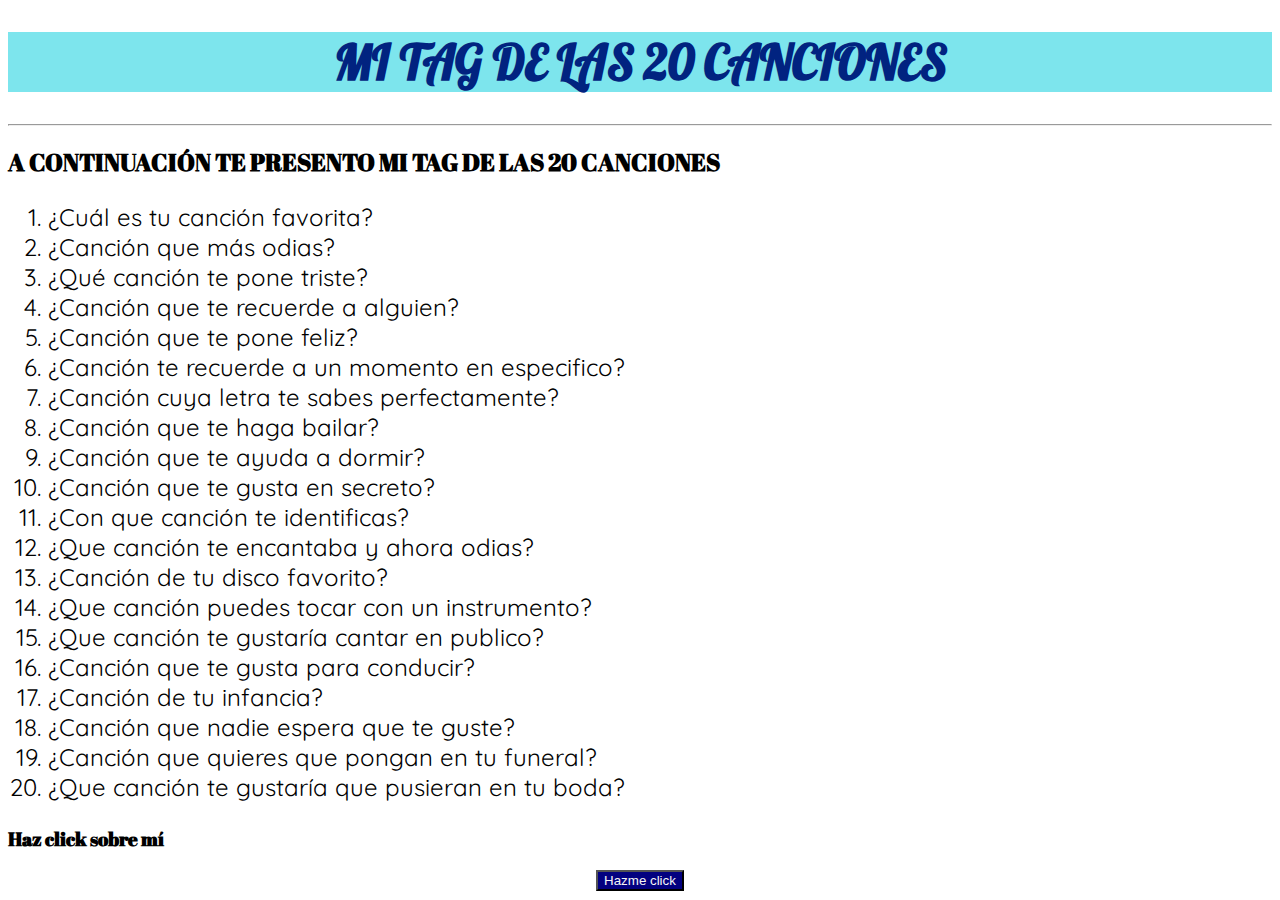
<file: index.html>
<!DOCTYPE html>
<html lang="es">
<head>
    <meta charset="UTF-8">
    <meta http-equiv="X-UA-Compatible" content="IE=edge">
    <meta name="viewport" content="width=device-width, initial-scale=1.0">
    <title>Las 20 principales de ADSO A</title>
    <link rel="stylesheet" href="style.css">
    <link rel="preconnect" href="https://fonts.googleapis.com">
    <link rel="preconnect" href="https://fonts.gstatic.com" crossorigin>
    <link href="https://fonts.googleapis.com/css2?family=Lobster&display=swap" rel="stylesheet">
    <link rel="preconnect" href="https://fonts.googleapis.com">
    <link rel="preconnect" href="https://fonts.gstatic.com" crossorigin>
    <link href="https://fonts.googleapis.com/css2?family=Abril+Fatface&display=swap" rel="stylesheet">
    <link rel="preconnect" href="https://fonts.googleapis.com">
    <link rel="preconnect" href="https://fonts.gstatic.com" crossorigin>
    <link href="https://fonts.googleapis.com/css2?family=Quicksand&display=swap" rel="stylesheet">
</head>
<body>
    <h1 class="titulo">MI TAG DE LAS 20 CANCIONES</h1> <hr>
    <h2 class="titulo2">A CONTINUACIÓN TE PRESENTO MI TAG DE LAS 20 CANCIONES</h2>
    <ol class="titulo3">
    <li>¿Cuál es tu canción favorita?</li>
    <li>¿Canción que más odias?</li>
    <li>¿Qué canción te pone triste?</li>
    <li>¿Canción que te recuerde a alguien?</li>
    <li>¿Canción que te pone feliz?</li>
    <li>¿Canción te recuerde a un momento en especifico?</li>
    <li>¿Canción cuya letra te sabes perfectamente?</li>
    <li>¿Canción que te haga bailar?</li>
    <li>¿Canción que te ayuda a dormir?</li>
    <li>¿Canción que te gusta en secreto?</li>
    <li>¿Con que canción te identificas?</li>
    <li>¿Que canción te encantaba y ahora odias?</li>
    <li>¿Canción de tu disco favorito?</li>
    <li>¿Que canción puedes tocar con un instrumento?</li>
    <li>¿Que canción te gustaría cantar en publico?</li>
    <li>¿Canción que te gusta para conducir?</li>
    <li>¿Canción de tu infancia?</li>
    <li>¿Canción que nadie espera que te guste?</li>
    <li>¿Canción que quieres que pongan en tu funeral?</li>
    <li>¿Que canción te gustaría que pusieran en tu boda?</li>
    </ol>
    <h3 class="titulo2">Haz click sobre mí</h3>
    <div class="contenedor">
        <a href="respuestas.html">
            <button>Hazme click</button>
        </a>
    </div>
</body>
</html>
</file>
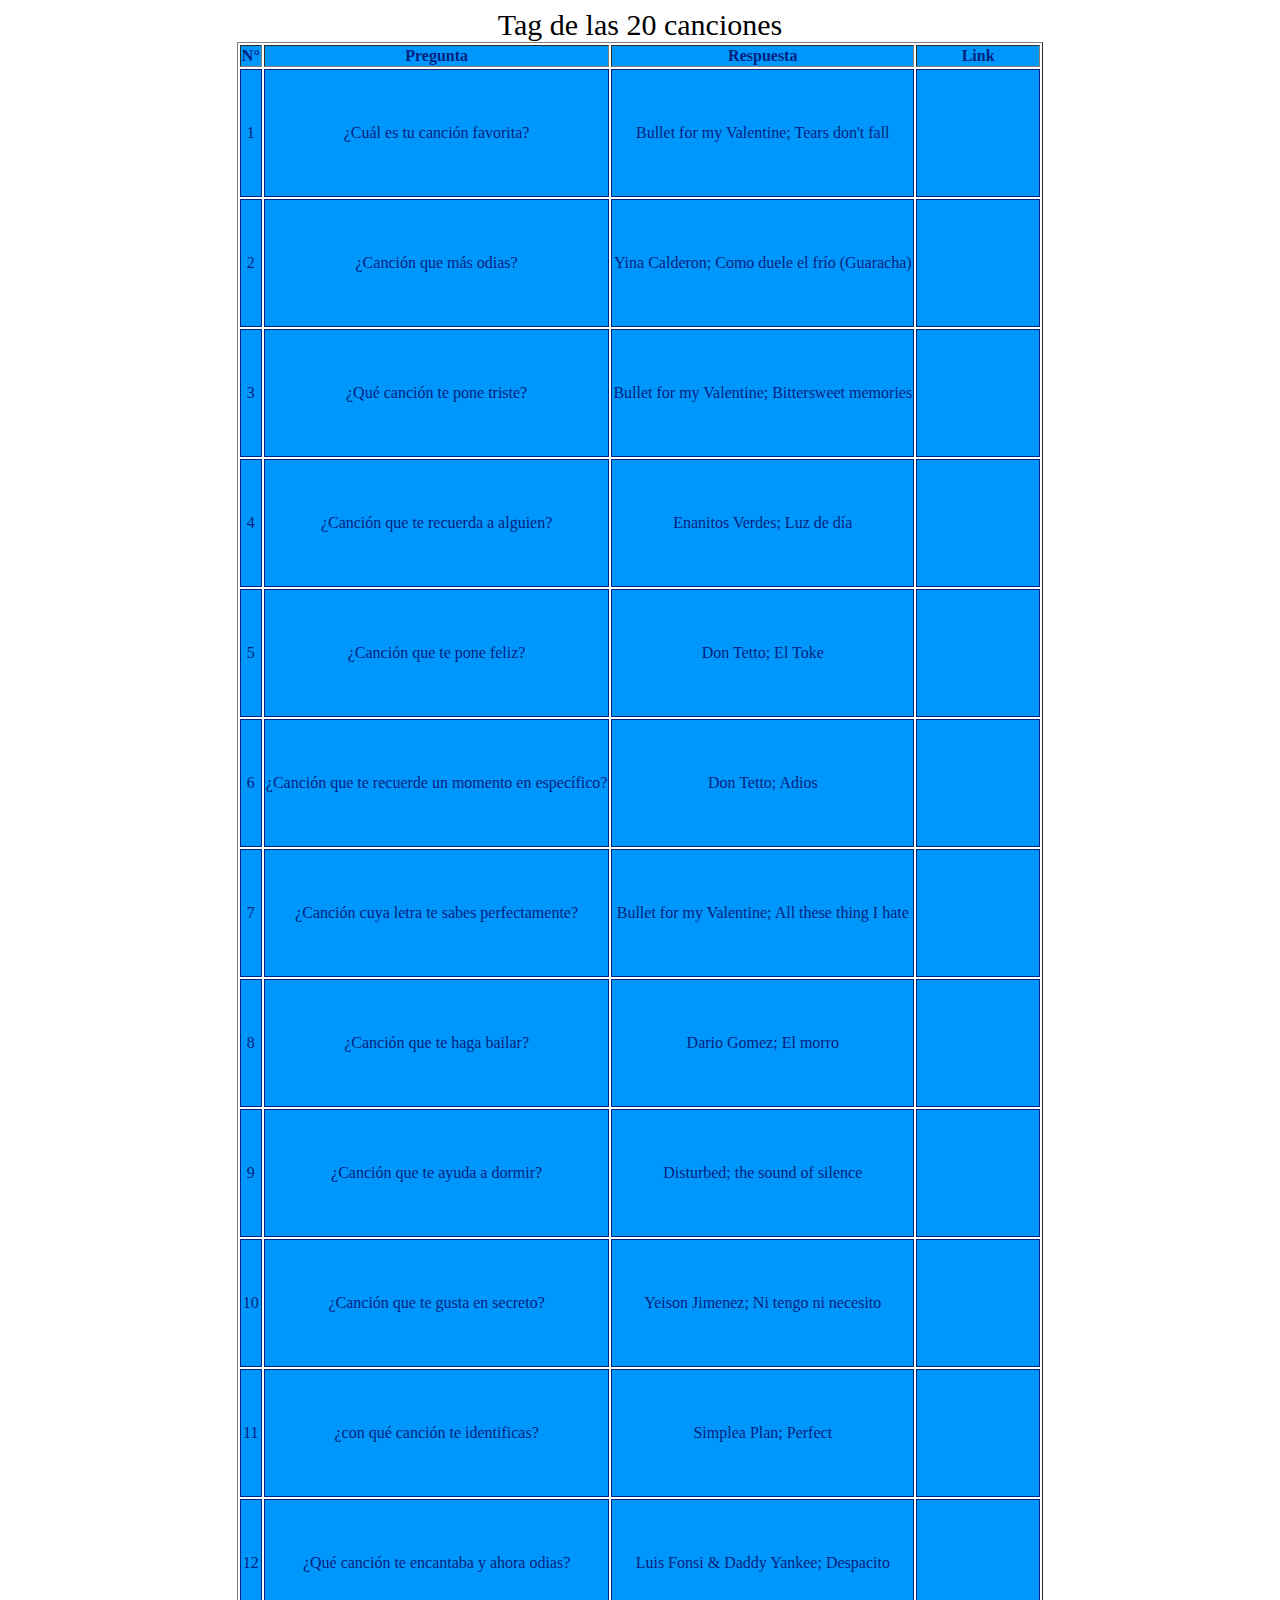
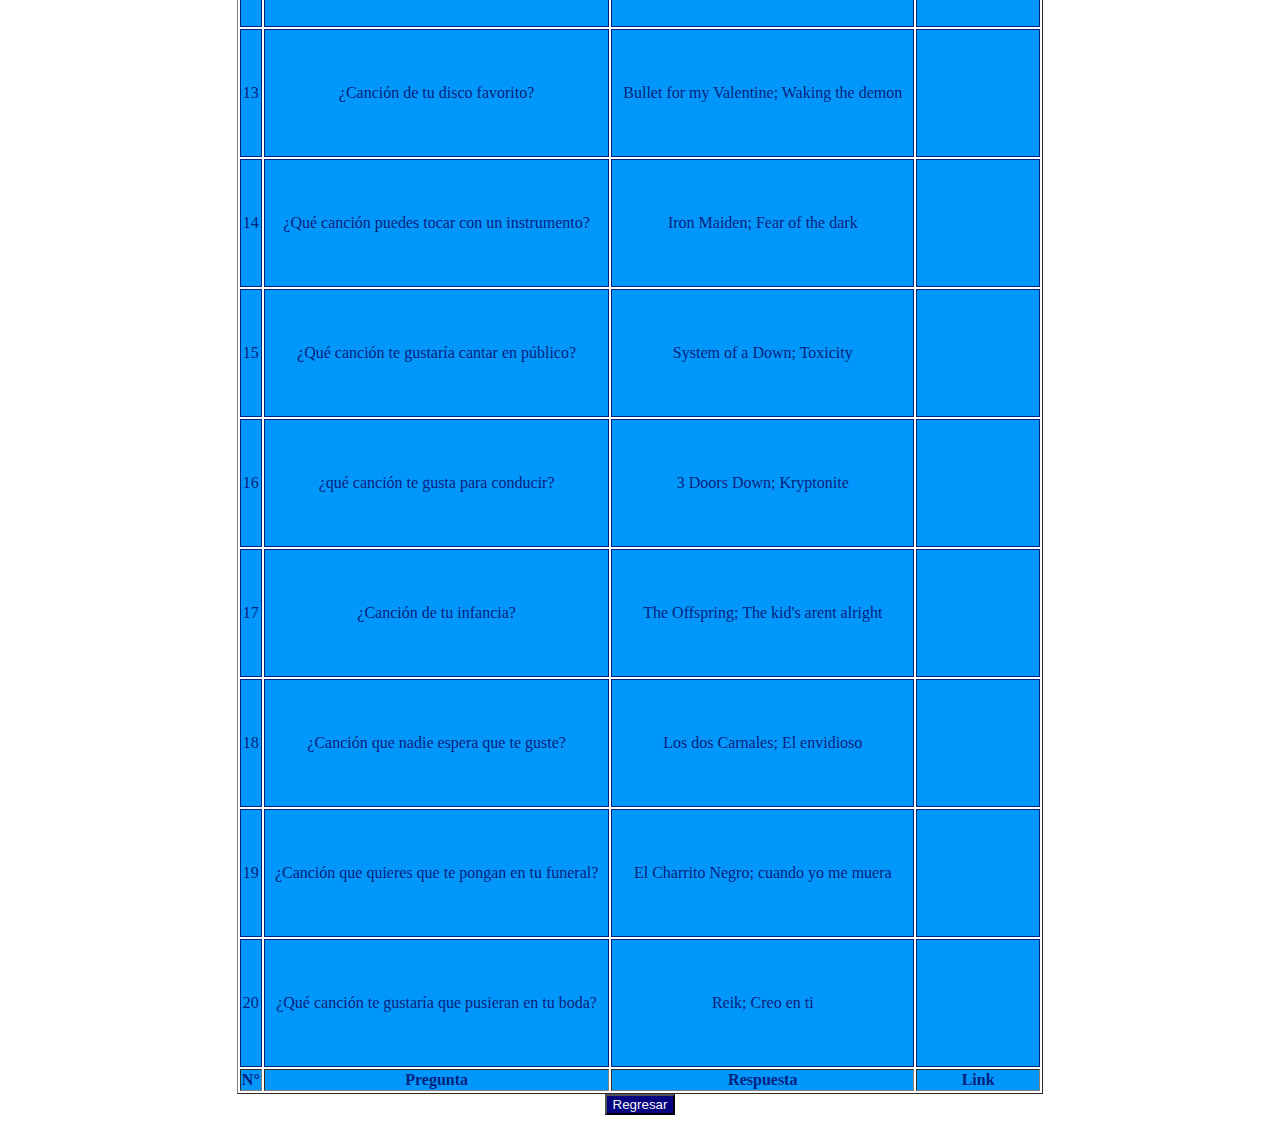
<file: respuestas.html>
<!DOCTYPE html>
<html lang="es">
<head>
    <meta charset="UTF-8">
    <meta http-equiv="X-UA-Compatible" content="IE=edge">
    <meta name="viewport" content="width=device-width, initial-scale=1.0">
    <title>Respuestas</title>
    <link rel="stylesheet" href="style.css">
    <link rel="preconnect" href="https://fonts.googleapis.com">
    <link rel="preconnect" href="https://fonts.gstatic.com" crossorigin>
    <link href="https://fonts.googleapis.com/css2?family=Lobster&display=swap" rel="stylesheet">
    <link rel="preconnect" href="https://fonts.googleapis.com">
    <link rel="preconnect" href="https://fonts.gstatic.com" crossorigin>
    <link href="https://fonts.googleapis.com/css2?family=Abril+Fatface&display=swap" rel="stylesheet">
    <link rel="preconnect" href="https://fonts.googleapis.com">
    <link rel="preconnect" href="https://fonts.gstatic.com" crossorigin>
    <link href="https://fonts.googleapis.com/css2?family=Quicksand&display=swap" rel="stylesheet">
</head>
<body>
    <center>
        <table class="table" border="1">
            <caption>Tag de las 20 canciones</caption>
            <thead>    
                <tr>                
                    <th>N°</th>
                    <th>Pregunta</th>
                    <th>Respuesta</th>
                    <th>Link</th>
                </tr>
            </thead>
            <tbody>
                <tr>
                    <td>1</td>
                    <td>¿Cuál es tu canción favorita?</td>
                    <td>Bullet for my Valentine; Tears don't fall</td>
                    <td><iframe width="120" height="120" src="https://www.youtube.com/embed/9sTQ0QdkN3Q" title="YouTube video player" frameborder="0" allow="accelerometer; autoplay; clipboard-write; encrypted-media; gyroscope; picture-in-picture" allowfullscreen></iframe></td>
                </tr>
                <tr>
                    <td>2</td>
                    <td>¿Canción que más odias?</td>
                    <td>Yina Calderon; Como duele el frío (Guaracha)</td>
                    <td><iframe width="120" height="120" src="https://www.youtube.com/embed/hpnuI1p7YDY" title="YouTube video player" frameborder="0" allow="accelerometer; autoplay; clipboard-write; encrypted-media; gyroscope; picture-in-picture" allowfullscreen></iframe></td>
                </tr>
                <tr>
                    <td>3</td>
                    <td>¿Qué canción te pone triste?</td>
                    <td>Bullet for my Valentine; Bittersweet memories</td>
                    <td><iframe width="120" height="120" src="https://www.youtube.com/embed/ENPk_Jk0AJg" title="YouTube video player" frameborder="0" allow="accelerometer; autoplay; clipboard-write; encrypted-media; gyroscope; picture-in-picture" allowfullscreen></iframe></td>
                </tr>
                <tr>
                    <td>4</td>
                    <td>¿Canción que te recuerda a alguien?</td>
                    <td>Enanitos Verdes; Luz de día</td>
                    <td><iframe width="120" height="120" src="https://www.youtube.com/embed/Yyfmf-NEZbI" title="YouTube video player" frameborder="0" allow="accelerometer; autoplay; clipboard-write; encrypted-media; gyroscope; picture-in-picture" allowfullscreen></iframe></td>
                </tr>
                <tr>
                    <td>5</td>
                    <td>¿Canción que te pone feliz?</td>
                    <td>Don Tetto; El Toke</td>
                    <td><iframe width="120" height="120" src="https://www.youtube.com/embed/evN-IjGGMQk" title="YouTube video player" frameborder="0" allow="accelerometer; autoplay; clipboard-write; encrypted-media; gyroscope; picture-in-picture" allowfullscreen></iframe></td>
                </tr>
                <tr>
                    <td>6</td>
                    <td>¿Canción que te recuerde un momento en específico?</td>
                    <td>Don Tetto; Adios</td>
                    <td><iframe width="120" height="120" src="https://www.youtube.com/embed/qDJJAMNXLn4" title="YouTube video player" frameborder="0" allow="accelerometer; autoplay; clipboard-write; encrypted-media; gyroscope; picture-in-picture" allowfullscreen></iframe></td>
                </tr>
                <tr>
                    <td>7</td>
                    <td>¿Canción cuya letra te sabes perfectamente?</td>
                    <td>Bullet for my Valentine; All these thing I hate</td>
                    <td><iframe width="120" height="120" src="https://www.youtube.com/embed/GofHQmlJCG0" title="YouTube video player" frameborder="0" allow="accelerometer; autoplay; clipboard-write; encrypted-media; gyroscope; picture-in-picture" allowfullscreen></iframe></td>
                </tr>
                <tr>
                    <td>8</td>
                    <td>¿Canción que te haga bailar?</td>
                    <td>Dario Gomez; El morro</td>
                    <td><iframe width="120" height="120" src="https://www.youtube.com/embed/GofHQmlJCG0" title="YouTube video player" frameborder="0" allow="accelerometer; autoplay; clipboard-write; encrypted-media; gyroscope; picture-in-picture" allowfullscreen></iframe></td>
                </tr>
                <tr>
                    <td>9</td>
                    <td>¿Canción que te ayuda a dormir?</td>
                    <td>Disturbed; the sound of silence</td>
                    <td><iframe width="120" height="120" src="https://www.youtube.com/embed/u9Dg-g7t2l4" title="YouTube video player" frameborder="0" allow="accelerometer; autoplay; clipboard-write; encrypted-media; gyroscope; picture-in-picture" allowfullscreen></iframe></td>
                </tr>
                <tr>
                    <td>10</td>
                    <td>¿Canción que te gusta en secreto?</td>
                    <td>Yeison Jimenez; Ni tengo ni necesito</td>
                    <td><iframe width="120" height="120" src="https://www.youtube.com/embed/nBqiC9Yl9j4" title="YouTube video player" frameborder="0" allow="accelerometer; autoplay; clipboard-write; encrypted-media; gyroscope; picture-in-picture" allowfullscreen></iframe></td>
                </tr>
                <tr>
                    <td>11</td>
                    <td>¿con qué canción te identificas?</td>
                    <td>Simplea Plan; Perfect</td>
                    <td><iframe width="120" height="120" src="https://www.youtube.com/embed/Gd9OhYroLN0" title="YouTube video player" frameborder="0" allow="accelerometer; autoplay; clipboard-write; encrypted-media; gyroscope; picture-in-picture" allowfullscreen></iframe></td>
                </tr>
                <tr>
                    <td>12</td>
                    <td>¿Qué canción te encantaba y ahora odias?</td>
                    <td>Luis Fonsi & Daddy Yankee; Despacito</td>
                    <td><iframe width="120" height="120" src="https://www.youtube.com/embed/kJQP7kiw5Fk" title="YouTube video player" frameborder="0" allow="accelerometer; autoplay; clipboard-write; encrypted-media; gyroscope; picture-in-picture" allowfullscreen></iframe></td>
                </tr>
                <tr>
                    <td>13</td>
                    <td>¿Canción de tu disco favorito?</td>
                    <td>Bullet for my Valentine; Waking the demon</td>
                    <td><iframe width="120" height="120" src="https://www.youtube.com/embed/q2I0ulTZWXA" title="YouTube video player" frameborder="0" allow="accelerometer; autoplay; clipboard-write; encrypted-media; gyroscope; picture-in-picture" allowfullscreen></iframe></td>
                </tr>
                <tr>
                    <td>14</td>
                    <td>¿Qué canción puedes tocar con un instrumento?</td>
                    <td>Iron Maiden; Fear of the dark</td>
                    <td><iframe width="120" height="120" src="https://www.youtube.com/embed/PpbnubVOjPY" title="YouTube video player" frameborder="0" allow="accelerometer; autoplay; clipboard-write; encrypted-media; gyroscope; picture-in-picture" allowfullscreen></iframe></td>
                </tr>
                <tr>
                    <td>15</td>
                    <td>¿Qué canción te gustaría cantar en público?</td>
                    <td>System of a Down; Toxicity</td>
                    <td><iframe width="120" height="120" src="https://www.youtube.com/embed/iywaBOMvYLI" title="YouTube video player" frameborder="0" allow="accelerometer; autoplay; clipboard-write; encrypted-media; gyroscope; picture-in-picture" allowfullscreen></iframe></td>
                </tr>
                <tr>
                    <td>16</td>
                    <td>¿qué canción te gusta para conducir?</td>
                    <td>3 Doors Down; Kryptonite</td>
                    <td><iframe width="120" height="120" src="https://www.youtube.com/embed/xPU8OAjjS4k" title="YouTube video player" frameborder="0" allow="accelerometer; autoplay; clipboard-write; encrypted-media; gyroscope; picture-in-picture" allowfullscreen></iframe></td>
                </tr>
                <tr>
                    <td>17</td>
                    <td>¿Canción de tu infancia?</td>
                    <td>The Offspring; The kid's arent alright</td>
                    <td><iframe width="120" height="120" src="https://www.youtube.com/embed/7iNbnineUCI" title="YouTube video player" frameborder="0" allow="accelerometer; autoplay; clipboard-write; encrypted-media; gyroscope; picture-in-picture" allowfullscreen></iframe></td>
                </tr>
                <tr>
                    <td>18</td>
                    <td>¿Canción que nadie espera que te guste?</td>
                    <td>Los dos Carnales; El envidioso</td>
                    <td><iframe width="120" height="120" src="https://www.youtube.com/embed/QUv_VdNLrfU" title="YouTube video player" frameborder="0" allow="accelerometer; autoplay; clipboard-write; encrypted-media; gyroscope; picture-in-picture" allowfullscreen></iframe></td>
                </tr>
                <tr>
                    <td>19</td>
                    <td>¿Canción que quieres que te pongan en tu funeral?</td>
                    <td>El Charrito Negro; cuando yo me muera</td>
                    <td><iframe width="120" height="120" src="https://www.youtube.com/embed/Xc9gZ2DK0u8" title="YouTube video player" frameborder="0" allow="accelerometer; autoplay; clipboard-write; encrypted-media; gyroscope; picture-in-picture" allowfullscreen></iframe></td>
                </tr>
                <tr>
                    <td>20</td>
                    <td>¿Qué canción te gustaría que pusieran en tu boda?</td>
                    <td>Reik; Creo en ti</td>
                    <td><iframe width="120" height="120" src="https://www.youtube.com/embed/n6u0eNA_vtA" title="YouTube video player" frameborder="0" allow="accelerometer; autoplay; clipboard-write; encrypted-media; gyroscope; picture-in-picture" allowfullscreen></iframe></td>
                </tr>
        </tbody>
        <tfoot>    
            <tr>                
                <th>N°</th>
                <th>Pregunta</th>
                <th>Respuesta</th>
                <th>Link</th>
            </tr>
        </tfoot>
        </table>
    </center>
    <div class="contenedor">
        <a href="index.html">
            <button>Regresar</button>
        </a>
    </div>
</body>
</html>
</file>
<file: style.css>
.titulo{
    background-color: #7DE5ED;
    color: #012380;
    display: flex;
    justify-content: center;
    font-family: 'Lobster', cursive;
    font-size: 3rem;
}
.titulo2{
    font-family: 'Abril Fatface', cursive;
}
.titulo3{
    font-family: 'Quicksand', sans-serif;
    font-size: 1.5rem;
}
.contenedor{
    display:flex;
    justify-content: center;
}
button{
    background-color:#030180;
    color:whitesmoke;
}
.table td{
    border: 1px solid;
    text-align: center;
}
.table th:hover{
    color:white;
    background-color:#030180;
}
.table tr{
    color: #012380;
    background-color:#0097fc;
    font-family:'Times New Roman', Times, serif;
}
caption{
    font-family: 'Times New Roman', Times, serif;
    font-size: 30px;
}
.table td:hover{
    color:white;
    background-color: #030180;
}
</file>
